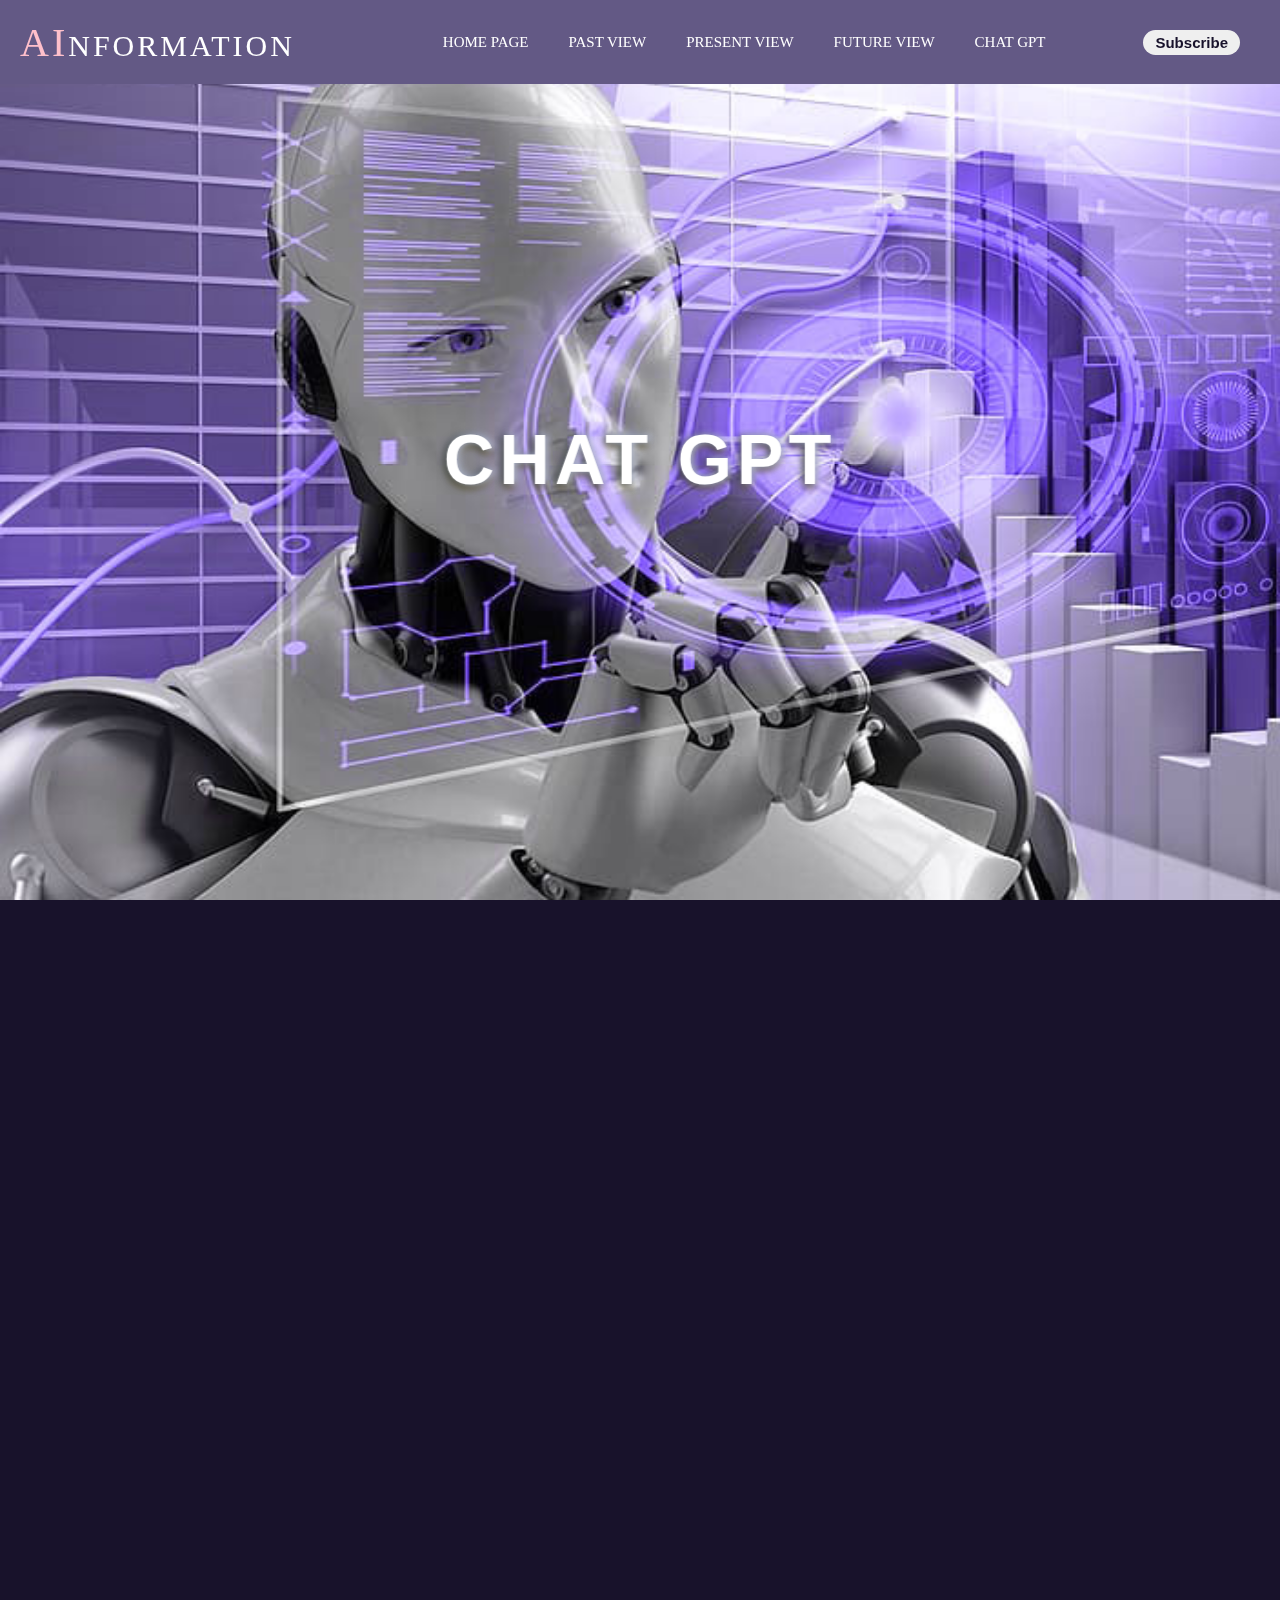
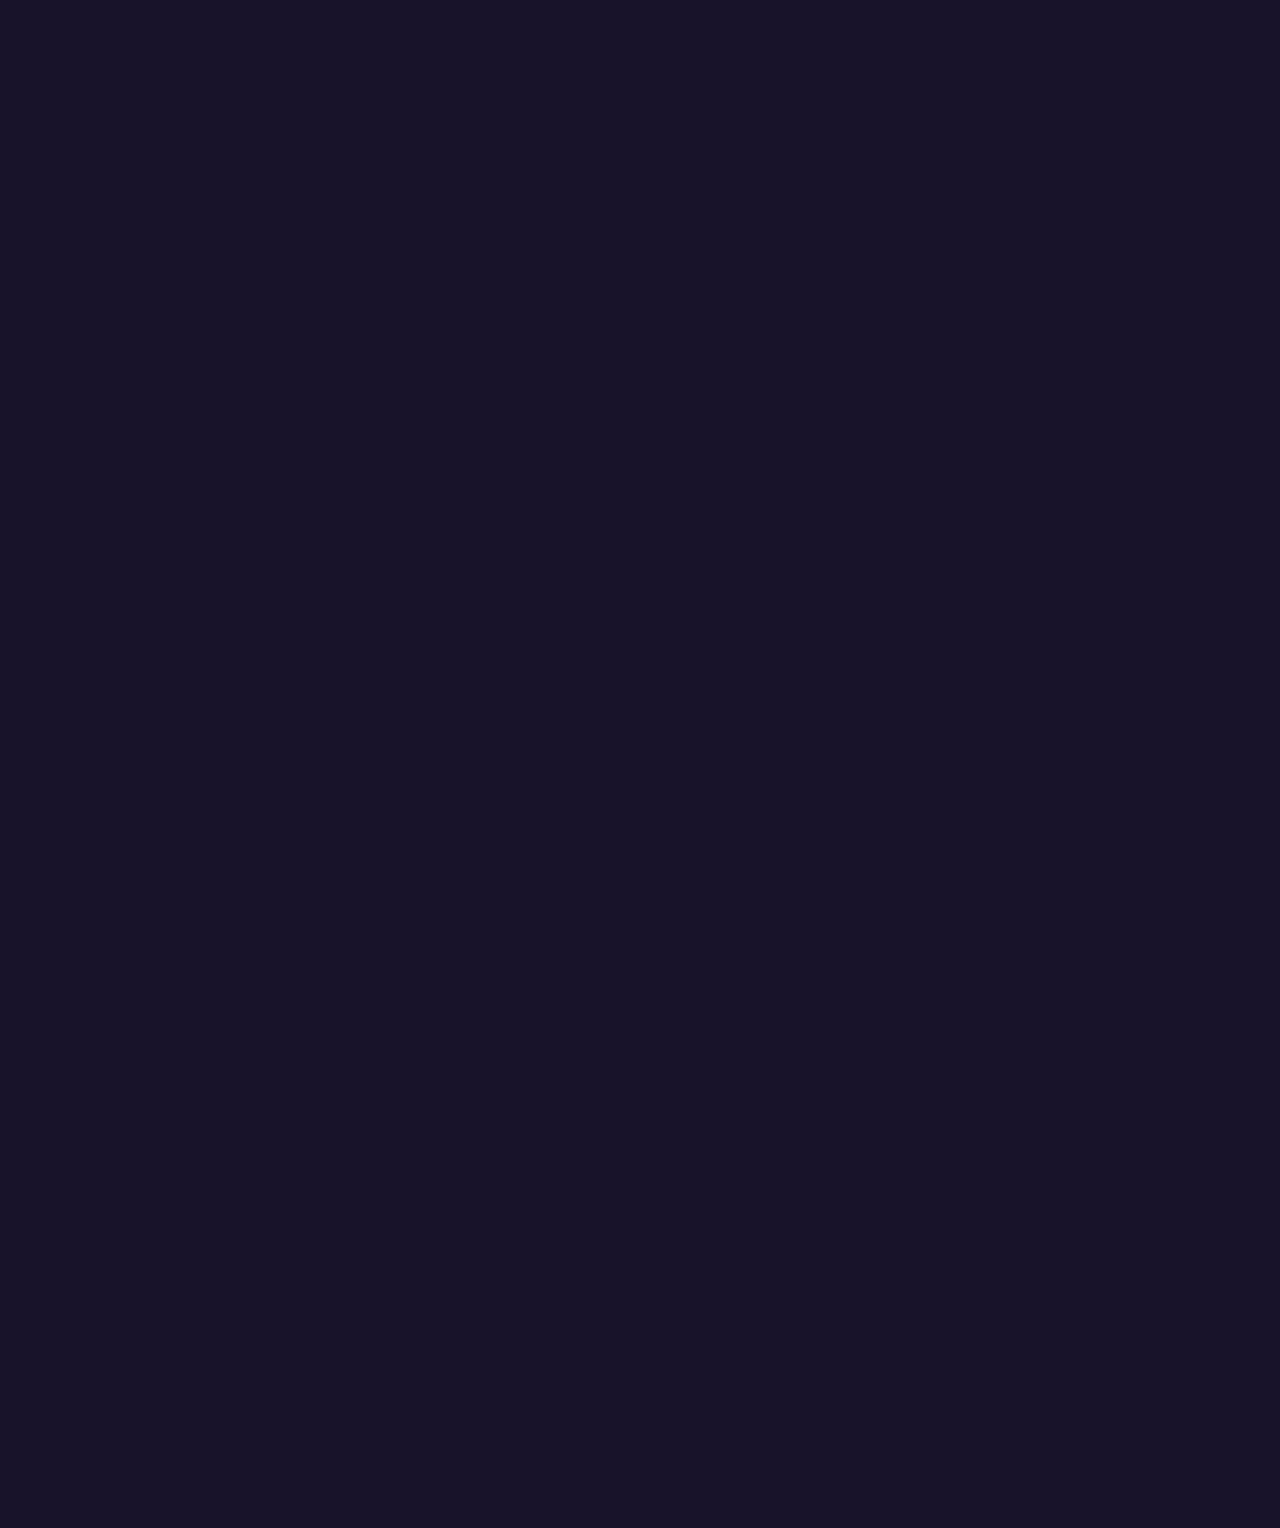
<file: chat-gpt.html>
<!DOCTYPE html>
<html lang="en">
<head>
    <title>SEF-Parallax Website</title>
    <link rel="stylesheet" type="text/css" href="styles.css">
    <style>
        .g-container{
            display: flex;
            flex-direction: column;
            justify-content: stretch;
            align-items: center;
            gap: 100px;
            font-family: "Segoe UI" , sans-serif;
            padding-top: 20px;
            padding-bottom: 20px;
        }

        .g-img-container{

        }

        .paragraph-container{
            display: flex;
            flex-direction: column;
            justify-content: center;
            align-items: center;
            width: 50%;
            padding: 20px;
            background-color: rgb(57,48,83);
            border-radius: 20px 0 20px 0;
            border: solid 1px white;
        }

        .paragraph-container > h1{
            margin-bottom: 0;
        }

        .try-button{
            padding: 10px;
            margin: 0;
            color: white;
            text-decoration: none;
            background-color: #18122B;
            border-radius: 20px;
            font-weight: bold;
        }

        .try-button:hover{
            color:  #18122B;
            background-color: white;
        }


    </style>
</head>
<body>
<header>
    <h1 class="AINowTitle">Chat GPT</h1>
    <nav>
        <h2 class="color"><span class="letter-color">AI</span>nformation</h2>
        <ul>
            <li><a href="main.html">Home Page</a></li>
            <li><a href="pastview.html">Past View</a></li>
            <li><a href="presentview.html">Present View</a></li>
            <li><a href="futureview.html">Future View</a></li>
            <li><a href="chat-gpt.html">Chat GPT</a></li>
        </ul>
        <button type="button" id="bt1">Subscribe</button>
    </nav>
</header>
    <div class="g-container">
        <div class="g-img-container">
            <img src="images/chat-gpt-logo.png" alt="chat-gpt"/>
        </div>
        <div class="paragraph-container">
            <h1>What is Chat GPT</h1>
            <p>
                Chat GPT is a language model created to mimic human conversation. The module is fed with
                huge amounts of data in many fields all leading up to the year 2021 in which it gained
                vast popularity ever since. Chat GPT uses it's conversation with humans to learn, it can
                learn several topics from a single conversation and produce various results
            </p>
        </div>
        <div class="g-img-container">
            <img src="images/chat-gpt-logo.png" alt="chat-gpt"/>
        </div>
        <div class="paragraph-container">
            <h1>Why was it created</h1>
            <p>
                To mimic human speech behaviour, to aid and assist in many fields and also to learn and improve.
                These are a few of the many reasons behind the development of Chat GPT, the assistance it can
                provide humans will allow us to advance in many fields, and will end the struggle and the countless
                hours of time that are put on several tasks
            </p>
        </div>
        <div class="g-img-container">
            <img src="images/chat-gpt-logo.png" alt="chat-gpt"/>
        </div>
        <div class="paragraph-container">
            <h1>How does it work</h1>
            <p>
               It is a form of artificial intelligence that relies on the process of self learning to adapt and
                improve, similar to how we humans adapt and improve. Similar to humans, this AI tool can get results
                wrong as well, produce wrong information, biased and insulting information sometimes. Also, Chat GPT
                can get confused and won't provide any answer at all
            </p>
        </div>
        <div class="g-img-container">
            <img src="images/chat-gpt-logo.png" alt="chat-gpt"/>
        </div>
        <div class="paragraph-container">
            <h1>What makes it different than other bots</h1>
            <p>
               It has a huge dataset and learns differently than other bots. It can generate and adapt based on the
                various conversations it has, and also it is a language model. Therefore it has the capability of
                producing new grammatical syntax
            </p>
            <a href="https://openai.com/blog/chatgpt/" class="try-button">Give it a Try!</a>
        </div>
    </div>
</body>
</html>
</file>
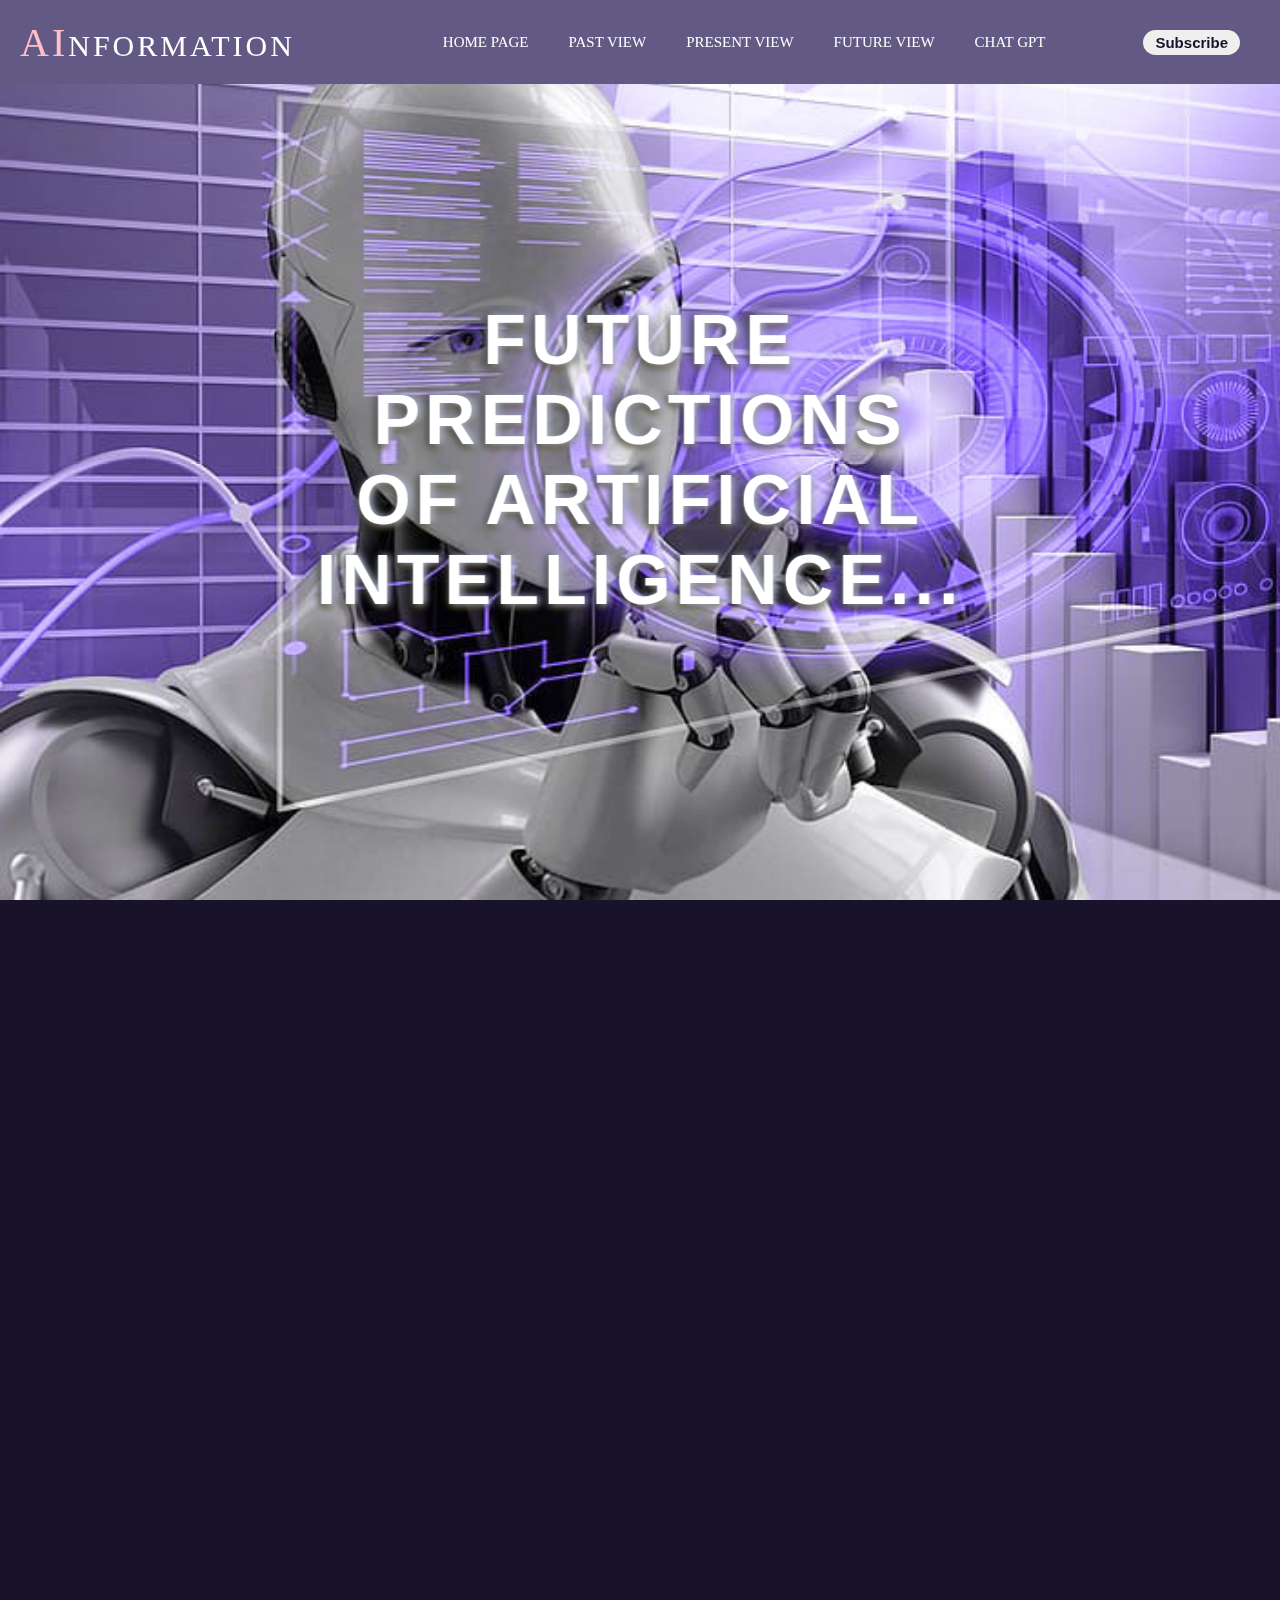
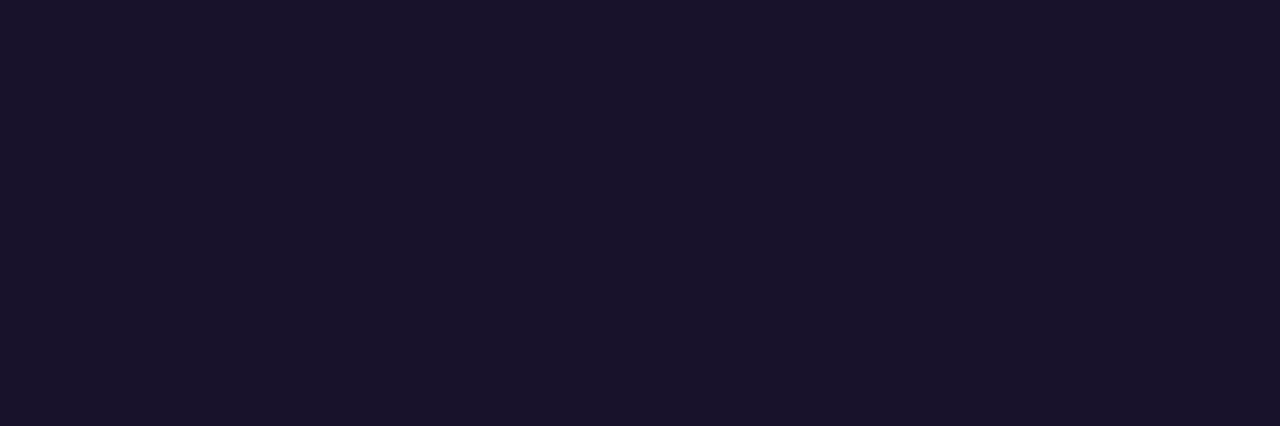
<file: futureview.html>
<!DOCTYPE html>

<head>
    <title>SEF-Parallax Website</title>
    <link rel="stylesheet" text="text/css" href="styles.css">
</head>

<body>
    <header>
        
        <nav>
            <h2 class="color"><span class="letter-color">AI</span>nformation</h2>
            <ul>
                <li><a href="main.html">Home Page</a></li>
                <li><a href="pastview.html">Past View</a></li>
                <li><a href="presentview.html">Present View</a></li>
                <li><a href="futureview.html">Future View</a></li>
                <li><a href="chat-gpt.html">Chat GPT</a></li>
            </ul>
            <button type="button" id="bt1">Subscribe</button>
        </nav>
        <h1 class="AINowTitle">Future Predictions of Artificial Intelligence...</h1>
      
    </header>
</br>
</br>
</br>
</br>
</br>
</br>
</br>
<div class="future_1"><p>
    The future of AI looks promising, with many potential applications in a wide range of industries. One area where AI is expected to have a significant impact is in healthcare, where it can be used to develop personalized treatments for patients, improve diagnostic accuracy, and optimize hospital operations. In addition, AI can also be used in finance, transportation, education, and many other fields to improve efficiency, reduce costs, and enhance decision-making.
The future AI intelligence will give improvements in several areas such as education, healthcare, and communication.</p>
</div>
    <div class="container">
        <div class="item"><b>Healthcare</b>
            <div>
                <p>AI will play a significant role especially in health care, where the AI will have the ability to give
                    the doctors a new techniques and appliances in order to identify and recognize and treat such
                    diseases and viruses. Moreover, the AI will have the ability to examine and determine the huge
                    amounts of medical data to identify the ailements quickely.
                </p>
            </div>
            <div><img src="images/pic.png"></div>
        </div>
        <div class="item"><b>Education</b>
            <div>
                <p>AI will also play an important role in Education.AI techniques will support and improve
                    the learning levels needed by the students,so that they will give the courage,support and directions
                    for students in their education process.There will be a new education processs generated to the
                    students inorder
                    to dapt.
                </p>
            </div>
            <div><img src="images/pic3.png"></div>
        </div>
        <div class="item"><b>Transportation</b>
            <div>
                <p>AI is looking also for transportation.So, specifc AI algorithms will be used in order to analyze all
                    factors that affects on driving especially the wather condition and that is to reach the high
                    driving safety and performance.AI can be used to analyze traffic patterns, predict congestion, and
                    optimize traffic flow his can help reduce traffic jams, save fuel, and reduce emissions.
                </p>
            </div>
            <div><img src="images/pic1.jpg"></div>
        </div>
    </div>
    
    
    </div>
    <div>
    
    </div>
    </body>
</file>
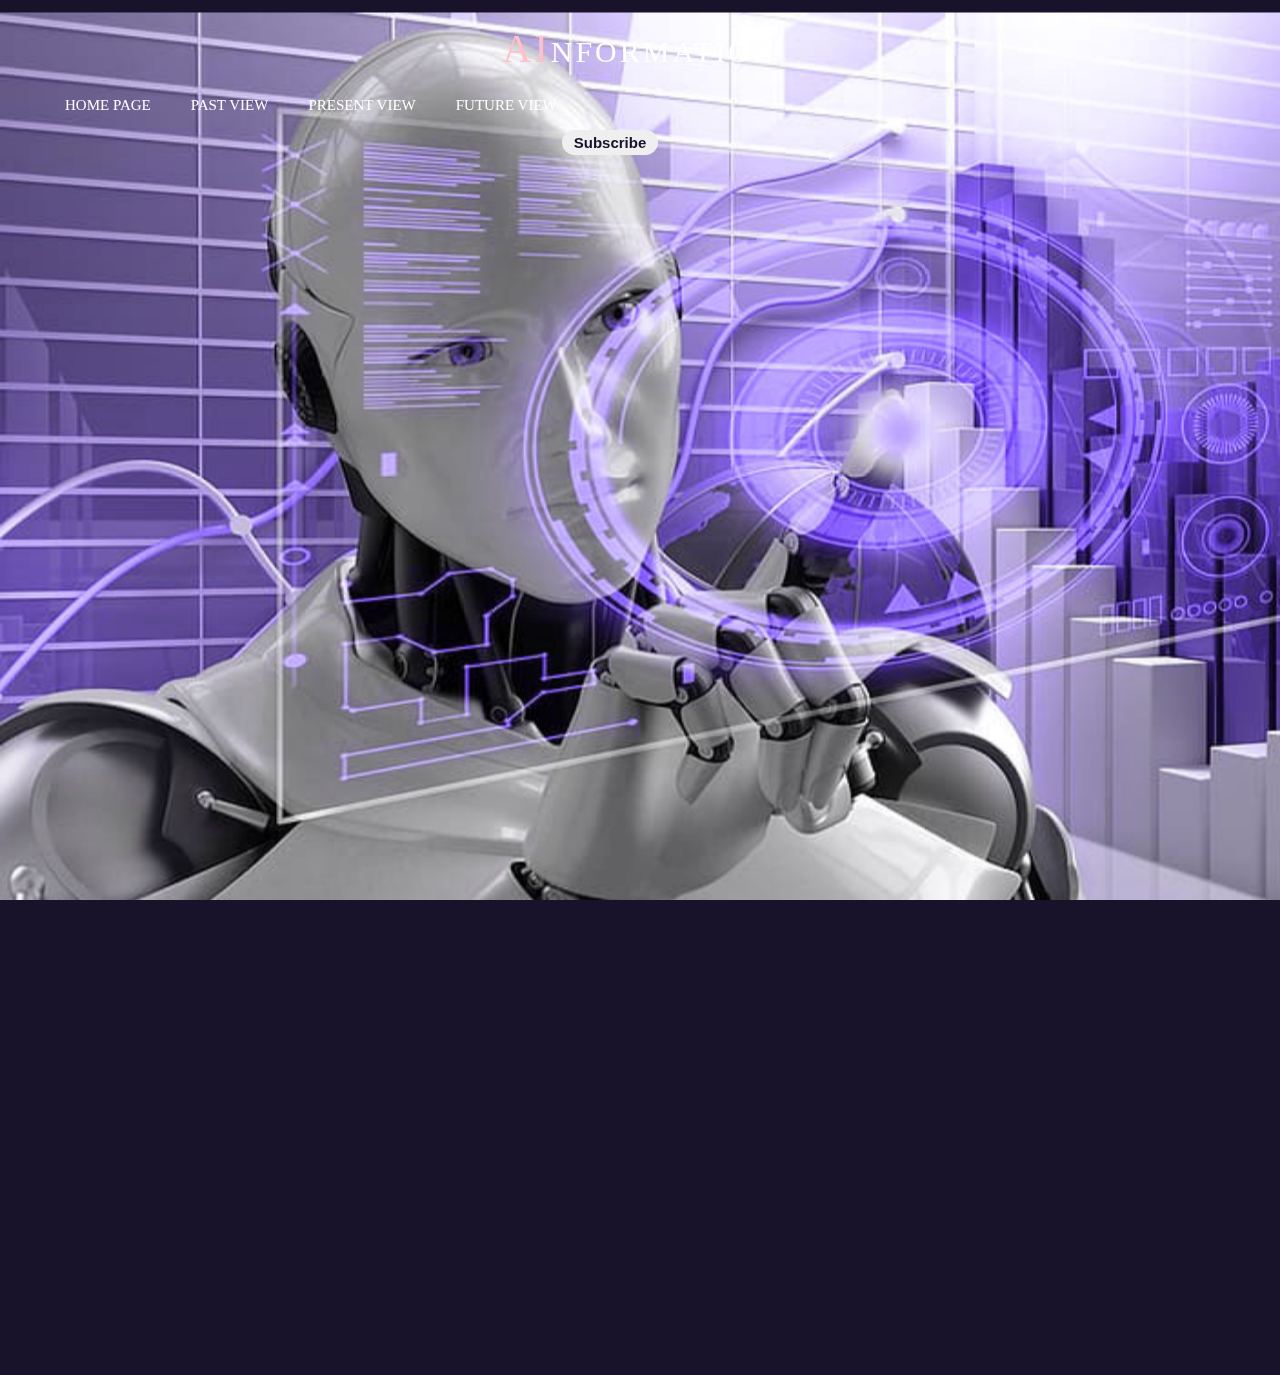
<file: navbar.html>
<!DOCTYPE html>
<head>
    <title>SEF-Parallax Website</title>
    <link rel="stylesheet" text="text/css" href="styles.css">
</head>
<body>
    <header>
        <h2 class="color"><span class="letter-color">AI</span>nformation</h2>
       <ul>
        <li><a href="main.html">Home Page</a></li>
        <li><a href="pastview.html">Past View</a></li>
        <li><a href="presentview.html">Present View</a></li>
        <li><a href="futureview.html">Future View</a></li>
       </ul>
       <button type="button" id="bt1">Subscribe</button>
    </header>

</body>
</file>
<file: styles.css>
nav{
    top: 0;
    left: 0;
    position:fixed;
    width:100%;
    height:6%;
    padding:15px 20px;
    display:flex;
    justify-content: space-between;
    align-items: center;
    background-color: #635985;
}
body {
    background-color: #18122B;
}
.letter-color{
    color:pink;
    font-style:bold;
    font-size:40px;

}
header h2{
    color:white;
    position:left;
    font-weight: 500;
    font-size: 30px;
    font-family: 'Segoe UI';
    letter-spacing:3px;
}
header ul{
    display:flex;
    align-items: center;

}
header ul li{
    font-size: 15px;
    color: black;
    list-style: none;
    margin-left:10px;
}
header ul li a {
    text-decoration: none;
    padding:6px 15px;
    color:white;
    border-radius:20px;
}
header ul li a:hover{
    background: #fff;
    color:#2b1055;
}
button{
    border:none;
    padding:4px 12px;
    border-radius:30px;
    color:#18122B;
    font-weight:bold;
    font-size:15px;
    margin-right: 60px;
}




.future {
    padding-top: 150px;
    color: white;
    font: size 100px;
    text-align: center;
}

.start {
    color: white;
    align-content: center;
    padding-top: 90px;
}

p {
    padding-top: 10px;
    color: white;
    text-align: left;
    padding: 2px 2px;
    text-align: justify;


}

.container {
    display: flex;
    text-align: center;
    justify-content: center;
    border-spacing: 50px;
    margin-top:200px;
    
}

.item {
    border: 2px solid;
    border-radius: 15px;
    background-color: #635985;
    color: white;
    align-items: center;
    margin: 3px 20px;
    padding: 20px;
    width: 100%;
}

img {
    width: 150px;
    height: 150px;

}




.title {
    margin: 200px 20px 300px 20px;
    font-family: 'Ubuntu', sans-serif;
    font-size: 70px;
    font-weight: bold;
    color: white;
    text-align: center;
    letter-spacing: 5px;
    text-shadow: 3px 0px 7px rgba(198, 208, 240, 0.8), -3px 0px 7px rgba(41, 54, 60, 0.596), 0px 4px 7px rgba(81, 67, 21, 0.8);
}

.containerFirst {
    max-width: 1200px;
    margin: 0 auto;
    display: flex;
    gap: 40px;
    justify-content: center;
    align-items: center;

}

.divTexts {

    margin-top: 200px;
    background-color: #393053;
    padding: 30px;
    border-radius: 40px;
    text-align: center;
    width: 400px;
    box-shadow: 0 4px 8px 0 rgba(0, 0, 0, 0.2), 0 6px 20px 0 rgba(0, 0, 0, 0.19);

}

.texts {
    color: white;
    font-family: 'Segoe UI';
    margin-top: 26px;
    font-size: 17px;
}

.AlanTuring {

    max-width: 150px;
    border: 2px solid #635985;
    border-radius: 50%;
    display: block;
    padding: 30px;
    margin-left: auto;
    margin-right: auto;
    margin-top: 200px;
    box-shadow: 0 4px 8px 0 rgba(0, 0, 0, 0.2), 0 6px 20px 0 rgba(0, 0, 0, 0.19);
}

.containerSecond {
    max-width: 1200px;
    margin: 0 auto;
    display: flex;
    justify-content: flex-end;
    align-items: center;
    gap: 40px;


}

.years {
    margin-top: 270px;
    font-size: 70px;
    font-weight: bold;
    color: #fff;
    text-align: center;
    letter-spacing: 5px;
    text-shadow: 3px 3px 15px #c5c5c5, -2px 1px 30px #fffdfe;
}

.containerThird {
    max-width: 1200px;
    margin: 0 auto;
    display: flex;
    justify-content: flex-start;
    align-items: center;
    gap: 40px;


}

.containerFourth {
    max-width: 1200px;
    margin: 0 auto;
    display: flex;
    justify-content: center;
    align-items: center;
    gap: 40px;


}

.containerFifth {
    max-width: 1200px;
    margin: 0 auto;
    display: flex;
    justify-content: flex-start;
    align-items: center;
    gap: 40px;


}

.containerSix {
    max-width: 1200px;
    margin: 0 auto;
    display: flex;
    justify-content: center;
    align-items: center;
    gap: 40px;


}

.music {
    margin-top: 80px;
}

.clickme {
    color: white;
    font-family: 'Segoe UI';
}

.future {
    padding-top: 150px;
    color: white;
    font: size 100px;
    text-align: center;
}

.start {
    color: white;
    align-content: center;
    padding-top: 90px;
}

.futureText {
    padding-top: 10px;
    color: white;
    text-align: left;
    padding: 2px 2px;
    text-align: justify;
    line-height: 20px;


}
.future_1 p{
    font-size:25px;
    margin-top: 0;
    color:white;
    align-items:center;
    margin:3px 3px;
    padding:2px;
    width:100%;
}
.future_1{
    color:white;
    text-align: center;
    margin:40px;
    padding: 20px;
    border:2px solid white;
    border-radius: 15px;
    background-color:#635985;
    margin-top:100px;
    font-style: Segoe UI;
    
}
.container {
    display: flex;
    text-align: center;
    align-content: center;
    justify-content: center;
    border-spacing: 50px;
    margin: 20px;
    padding-top: 10px;
}

.item {
    border: 2px solid;
    border-radius: 15px;
    background-color: #635985;
    color: white;
    align-items: center;
    margin: 3px 20px;
    padding: 20px;
    width: 100%;
}

.imageFuture {
    width: 150px;
    height: 150px;

}

.AINowImage {

    border: 2px solid #635985;
    display: block;
    margin-left: auto;
    margin-right: auto;
    margin-top: 80px;
    box-shadow: 0 4px 8px 0 rgba(0, 0, 0, 0.2), 0 6px 20px 0 rgba(0, 0, 0, 0.19);
}

.AINowTitle {
    font-family: 'Ubuntu', sans-serif;
    margin-top: 10px;
    font-size: 70px;
    font-weight: bold;
    color: white;
    text-align: center;
    letter-spacing: 5px;
    text-shadow: 3px 0px 7px rgba(198, 208, 240, 0.8), -3px 0px 7px rgba(41, 54, 60, 0.596), 0px 4px 7px rgba(81, 67, 21, 0.8);
}

.divTextsRound {


    margin: 0 auto;
    margin-top: 50px;
    background-color: #393053;
    padding: 50px;
    border-radius: 50%;
    text-align: center;
    width: 600px;
    height: 600px;
    border: 4px solid rgba(198, 208, 240, 0.8);
    box-shadow: 0 4px 8px 0 rgba(0, 0, 0, 0.2), 0 6px 20px 0 rgba(0, 0, 0, 0.19);
    display: block;
}

.textsRound {
    color: white;
    font-family: 'Segoe UI';
    margin-top: 60px;
    font-size: 20px;
}

.titleTextsRoundFirst {
    color: rgba(198, 208, 240, 0.8);
    font-size: 30px;
    font-weight: bold;
    margin-top: 80px;
}

.titleTextsRoundSecond {
    color: rgba(198, 208, 240, 0.8);
    font-size: 30px;
    font-weight: bold;
    margin-top: 50px;
}

.titleTextsRoundThird {
    color: rgba(198, 208, 240, 0.8);
    font-size: 30px;
    font-weight: bold;
    margin-top: 50px;
    margin-bottom: 100px;
}

.divTextsChatgpt {

    margin-top: 200px;
    background-color: #393053;
    padding: 30px;
    border-radius: 40px;
    text-align: center;
    width: 700px;
    box-shadow: 0 4px 8px 0 rgba(0, 0, 0, 0.2), 0 6px 20px 0 rgba(0, 0, 0, 0.19);

}

.chatgptImage {

    max-width: 300px;
    height: 300px;
    border: 2px solid #635985;
    border-radius: 50%;
    display: block;
    padding: 0px;
    margin-left: auto;
    margin-right: auto;
    margin-top: 200px;
    box-shadow: 0 4px 8px 0 rgba(0, 0, 0, 0.2), 0 6px 20px 0 rgba(0, 0, 0, 0.19);
}

.containerFirstChatgpt {
    max-width: 1200px;
    margin: 0 auto;
    margin-top: -180px;
    display: flex;
    gap: 40px;
    justify-content: center;
    align-items: center;

}

html {
    margin: 0;
    padding: 0;
    width: 100%;
    height: 100%;
    overflow: hidden;
    /* font-family: "Monument Extended", Arial, Helvetica, sans-serif; */
}

body {
    color: white;
    margin: 0;
    padding: 0;
    perspective: 1px;
    transform-style: preserve-3d;
    height: 100%;
    width: 100%;
    overflow-y: scroll;
    overflow-x: hidden;
}

header {
    box-sizing: border-box;
    min-height: 100vh;
    position: relative;
    transform-style: inherit;
    width: 100vw;
    text-align: center;
    text-transform: uppercase;
}

header h1 {
    margin: 0;
    position: absolute;
    top: 50%;
    left: 50%;
    transform: translate(-50%, -50%);
}

header,
header:before {
    background: 50% 50% ;
}

header::before {
    content: "";
    position: absolute;
    top: 0;
    left: 0;
    right: 0;
    bottom: 0;
    display: block;
    background: url(images/header.jpg);
    background-size: cover;
    transform-origin: center center 0;
    transform: translateZ(-1px) scale(2);
    z-index: -1;
    min-height: 100vh;
}

.container {
    margin-top: 500px;
    z-index: 2;
    position: absolute;
    top: 100vh;
    background: #635985;
    line-height: 30px;
    font-weight: lighter;
    padding: 40px;
    color:white;
}

/*homepage*/
.wrapper{
    background: rgb(24,18,43);
    display: flex;
    flex-direction: column;
    align-items: center;
    width: 100vw;
    font-family: "Segoe UI" , sans-serif;
}

.content-info{
    color: white;
    display: flex;
}

.content-paragraph{
    background: rgb(57,48,83);
    padding: 10px;
    width: 50%;
}

.content-paragraph > h1{
    font-size: 50px;
    margin-bottom: 0;
    margin-top: 10px;
}

.content-paragraph > p{
    font-size: 20px;
    line-height: 2;
}

.intro-paragraph-img{
    display: flex;
    justify-content: center;
    align-items: center;
    width: 50%;
}

.intro-paragraph-img > img{
    width: 300px;
    height: 250px;
    padding: 30px;
}

.content-reversed{
    display: flex;
    flex-direction: row-reverse;
}

.ai-definition{
    margin-left: 3%;
    padding-right: 1%;
}

.ai-definition > p{
    width: 95%;
}
</file>
